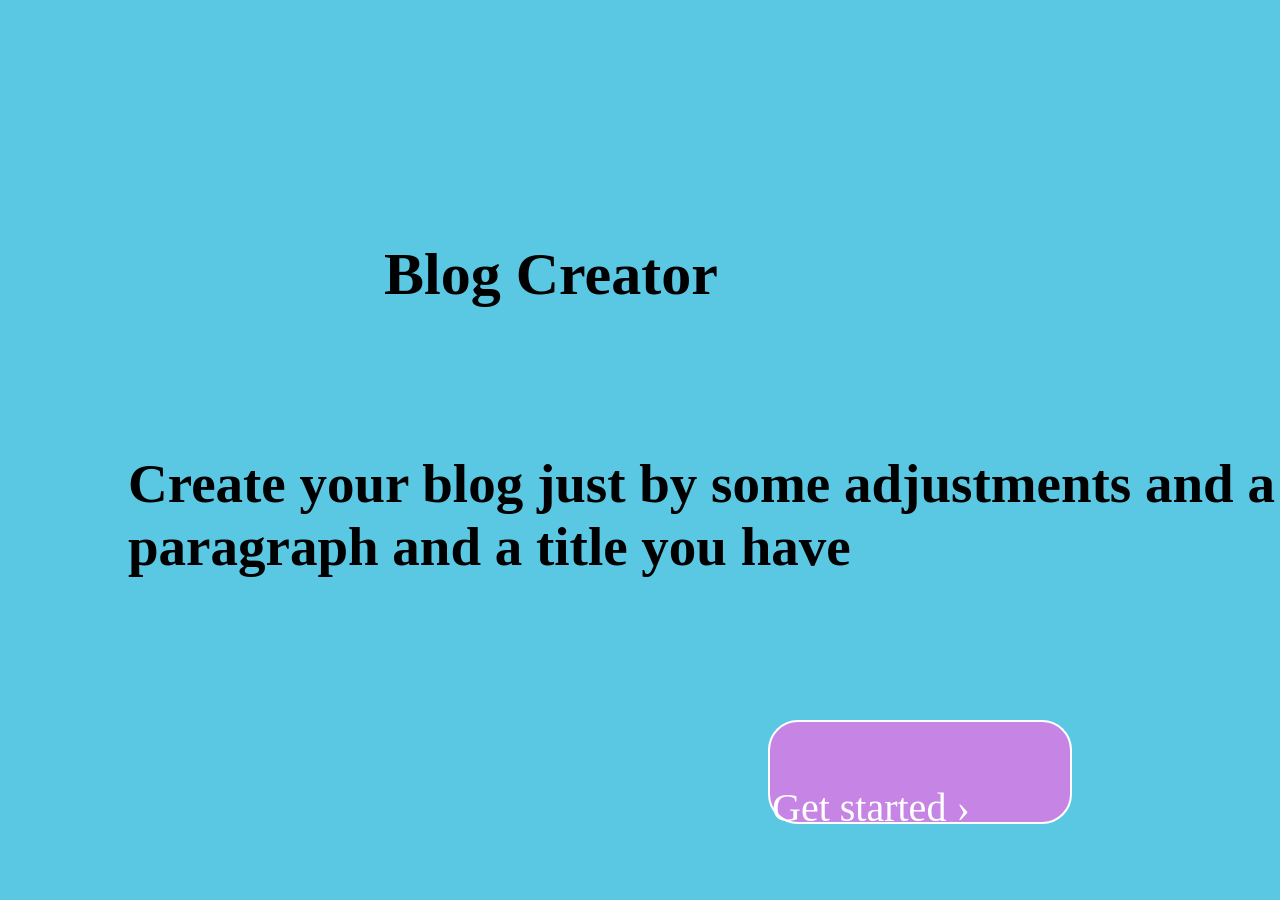
<file: index.html>
<!DOCTYPE HTML>
<html>
  <link rel="stylesheet" href="style.css"/>
  <body class="headone">
    <h3 style="position:fixed; left:30%; top:20%; font-size:60px;">Blog Creator</h3>
    <h5 style="position:fixed; top:40%; left:10%; align:centre; font-size:55px;">Create your blog just by some adjustments and a paragraph and a title you have</h5>
    <span class="butone"><a href="onep.html" style="position:fixed; text-decoration:none; left:52.5%; top:76%; padding-top:100px; padding-left:100px; color:white;">Get started ›</a></span>
  </body>
</html>
</file>
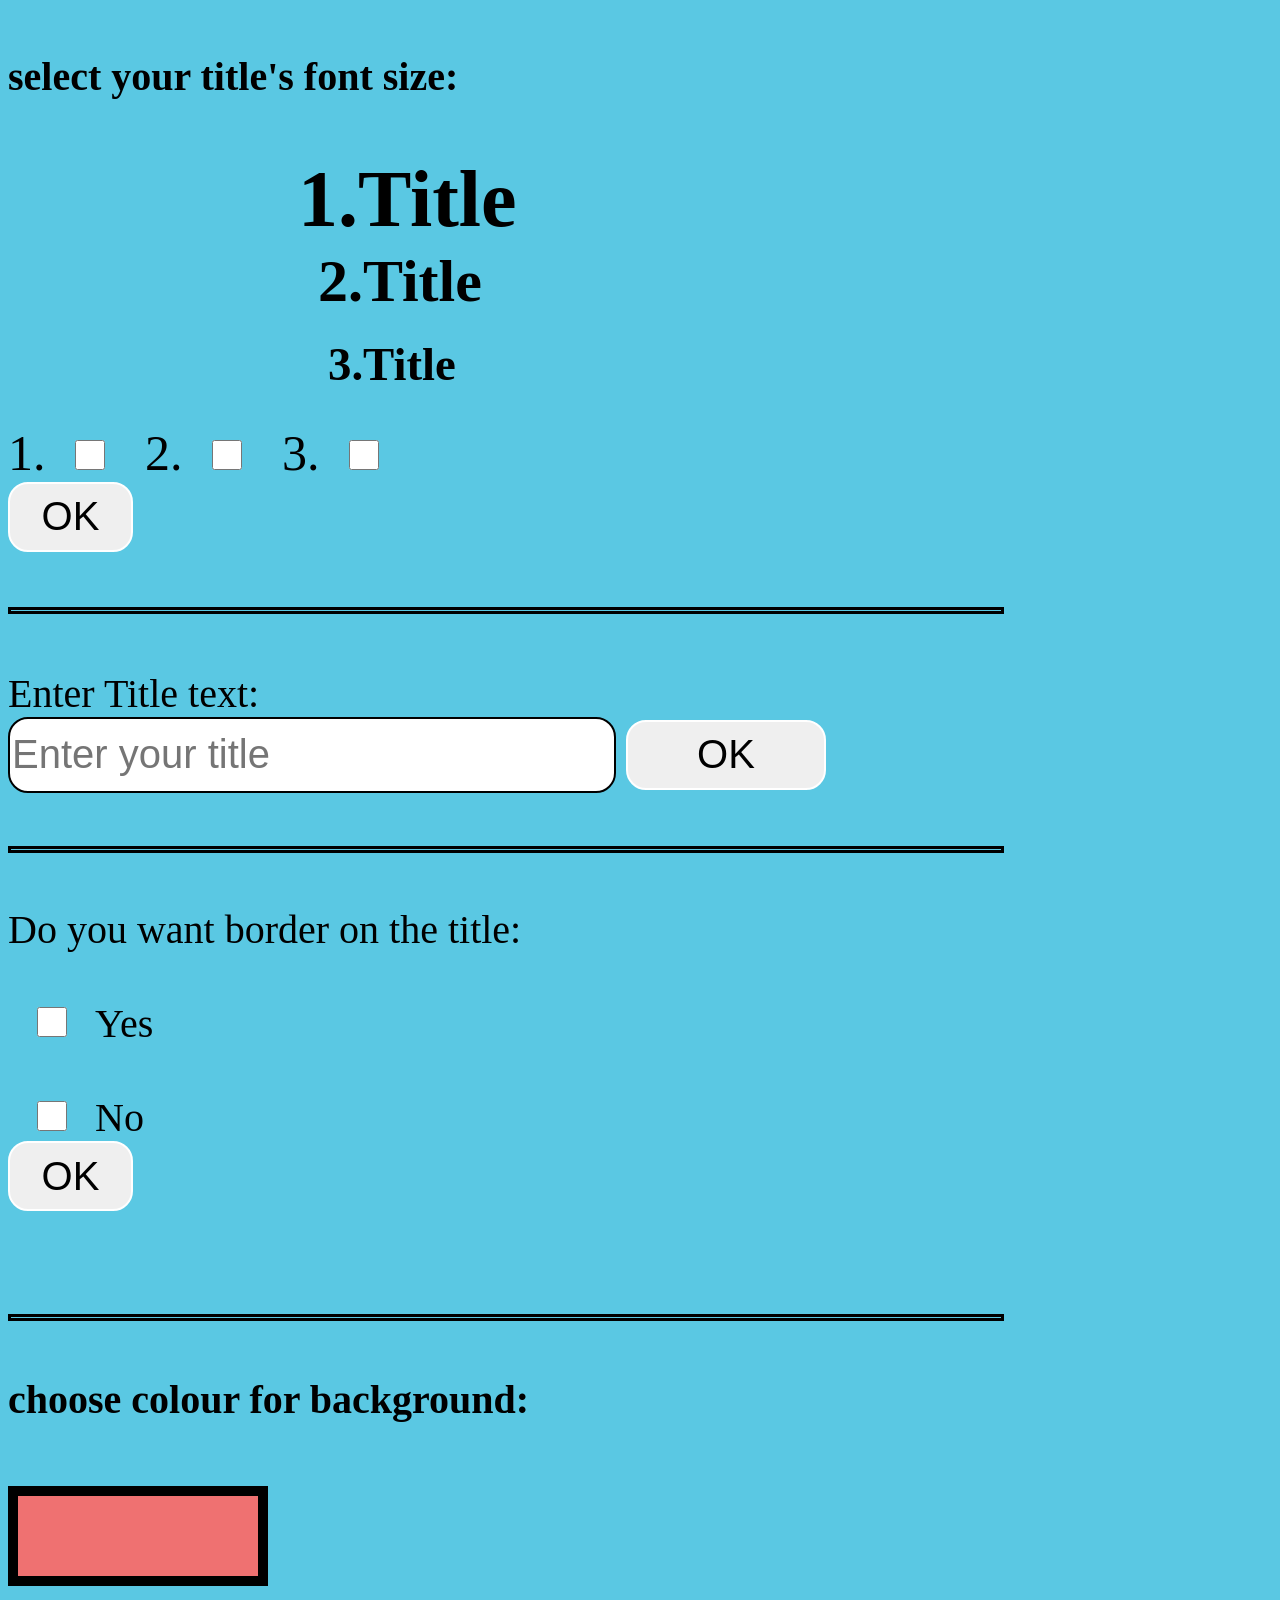
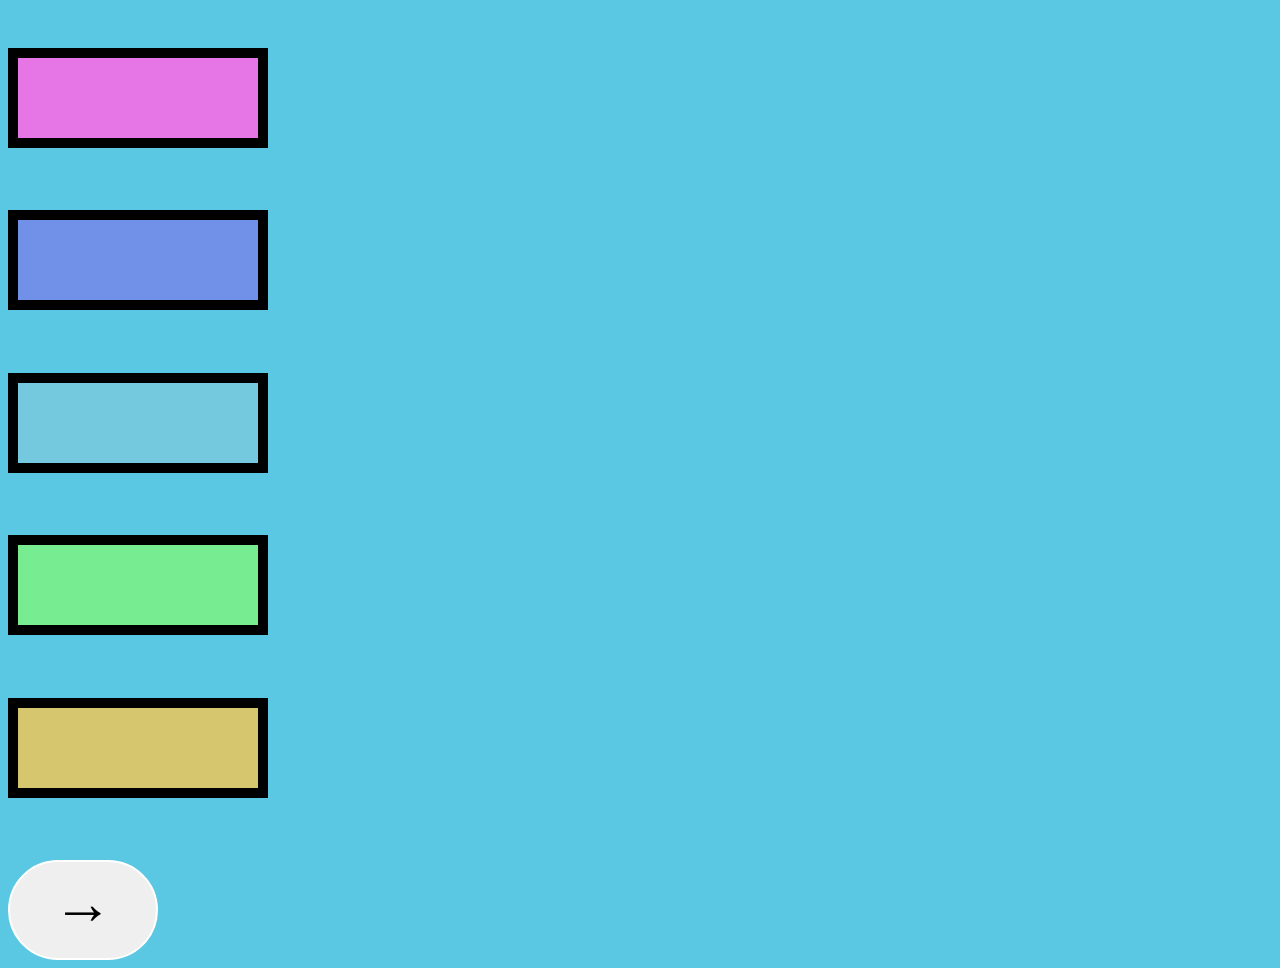
<file: onep.html>
<!DOCTYPE HTML>
<html>
  <head >
       <script language="javascript" type="text/javascript" src="foonep.js"></script>
    <style >
      #redo,#reda,#redb,#redc,#redd,#rede{
        border:solid black 10px;
        border-color: black;
        padding-block: 20px;
        padding-left: 200px;
        
      }
      #redoo,#redaa,#redbb,#redcc,#reddd,#redee{
        border:solid black 10px;
        border-color: black;
        padding-block: 20px;
        padding-left: 200px;
      }
      @keyframes animone{
        0%{transform: scale(0);}
        100%{transform:scale(1.0)}
      }
      .tpdivo,.bordthi,#butoverall,.forfunonehi{
        animation-name: animone;
        animation-duration: 0.5s;
        animation-iteration-count: 1;
        display: none;
      }
    </style>
  </head>
  <link rel="stylesheet" href="style.css"/>
  <body oncopy="return false" onpaste="return false" oncut="return false" style="background-color:#5ac8e3">
    <label><h4 >select your title's font size:</h4>
    <h1 id="hone" onclick="hone()" style="padding-left:290px; color:black; width:500px; height:40px;">1.Title</h1><h2 onclick="htwo()" style="padding-left:310px; color:black; width:500px; height:40px;" id="htwo">2.Title</h2><h3 onclick="hthree()" style="padding-left:320px; color:black; width:500px; height:40px;" id="hthree">3.Title</h3></label><div style="font-size:50px;">
    1.<input type="checkbox" id="ptitco" style="width:80px; height:30px"/> 2.<input type="checkbox" id="ptitct" style="width:80px; height:30px"/> 3.<input type="checkbox" id="ptitcth" style="width:80px; height:30px"/></div><button type="button" id="checkpotit" onClick="potitconf()" style="width:125px; height:70px; border:solid white 2px; border-radius:20px; font-size:40px; left:50%; top:0%; bottom:80%;">OK</button>
    <h5 style="border:solid black 3px; width:990px; height:1px;"></h5>
    <label >Enter Title text:</label>
    <form method="POST" name="form1">
    <input type="text" placeholder="Enter your title" style="width:600px; height:70px; border:solid black 2px; border-radius:20px; font-size:40px;" id="ponetittex"/>
    <button type="button" id="printone" onClick="stone()" style="width:200px; height:70px; border:solid white 2px; border-radius:20px; font-size:40px;">OK</button>
     <h4 style="border:solid black 3px; width:990px; height:1px;"></h4>
     <label >Do you want border on the title:</label></br></br><input type="checkbox" id="checkbone" style="width:80px; height:30px;"/>Yes</br></br> <input type="checkbox" id="checkbtwo" style="width:80px; height:30px;"/>No</br><button type="button" id="checksuboonetow" onClick="checkconfo()" style="width:125px; height:70px; border:solid white 2px; border-radius:20px; font-size:40px;">OK</button></br></br>
     <div class="bordthi" id="bordthi">
     <label >Enter border thickness in numbers:</label>
    <form method="POST" name="form1">
    <input type="number" placeholder="Enter the size of border's thickness" style="width:600px; height:70px; border:solid black 2px; border-radius:20px; font-size:40px;" id="bordcheckaft"/>
    <button type="button" id="printone" onClick="sttwo()" style="width:200px; height:70px; border:solid white 2px; border-radius:20px; font-size:40px;">OK</button></div>
    <h5 style="border:solid black 3px; width:990px; height:1px;"></h5>
    <div id="tpdivot" style="display:block">
     
     <h4 >choose colour for background:</h4>
     <h6 onclick="redo()" style="width:40px; height:40px; background-color:#ef7171" id="redo">
      <h6 onclick="reda()" style="width:40px; height:40px; background-color:#e676e5" id="reda">
       <h6 onclick="redb()" style="width:40px; height:40px; background-color:#7091e7" id="redb">
        <h6 onclick="redc()" style="width:40px; height:40px; background-color:#74c9df" id="redc">
         <h6 onclick="redd()" style="width:40px; height:40px; background-color:#78ec91" id="redd">
          <h6 onclick="rede()" style="width:40px; height:40px; background-color:#d6c66e" id="rede"></h6></h6></h6></h6></h6></h6>
          </div>
      <div id="tpdivo" class="tpdivo">
      <h4 >choose colour for Title's background:</h4>
     <h6 onclick="redoo()" style="width:40px; height:40px; background-color:#ef7171" id="redoo">
      <h6 onclick="redaa()" style="width:40px; height:40px; background-color:#e676e5" id="redaa">
       <h6 onclick="redbb()" style="width:40px; height:40px; background-color:#7091e7" id="redbb">
        <h6 onclick="redcc()" style="width:40px; height:40px; background-color:#74c9df" id="redcc">
         <h6 onclick="reddd()" style="width:40px; height:40px; background-color:#78ec91" id="reddd">
          <h6 onclick="redee()" style="width:40px; height:40px; background-color:#d6c66e" id="redee"></h6></h6></h6></h6></h6></h6></div>
             <button type="button" onClick="colorselo()" style="width:150px; height:100px; border:solid white 2px; border-radius:500px; font-size:60px; ;">→</button>
             <button id="butoverall" onclick="overallpone()" href="forlohith.html" style="position:fixed; top:50%; left:75%; width:230px; height:80px; border:solid white 6px; border-radius:100px; background-color:lime; color:rgb(153,153,60); font-size:40px;"><a href="forlohith.html" style="color:rgb(153,153,60); text-size:40px; text-decoration: none; ">FINNISH ✓</a></button>
             <h4 class="forfunonehi" id="forfunh" style="font-size:400px; position:fixed; left:20%; top:20%;">👍</h4>
  </body>
</html>
</file>
<file: style.css>
html{
  min-zoom: 1.0;
  min-height: 10px;
  min-width: 998px;
  font-size: 40px;
}
.headone{
  background-color: #5ac8e3;
}
.butone{
  width: 300px;
  height: 100px;
  position: fixed;
  top:80%;
  left: 60%;
  background-color: #c685e4;
  color: white;
  border: solid white 2px;
  border-radius: 30px;
}
</file>
